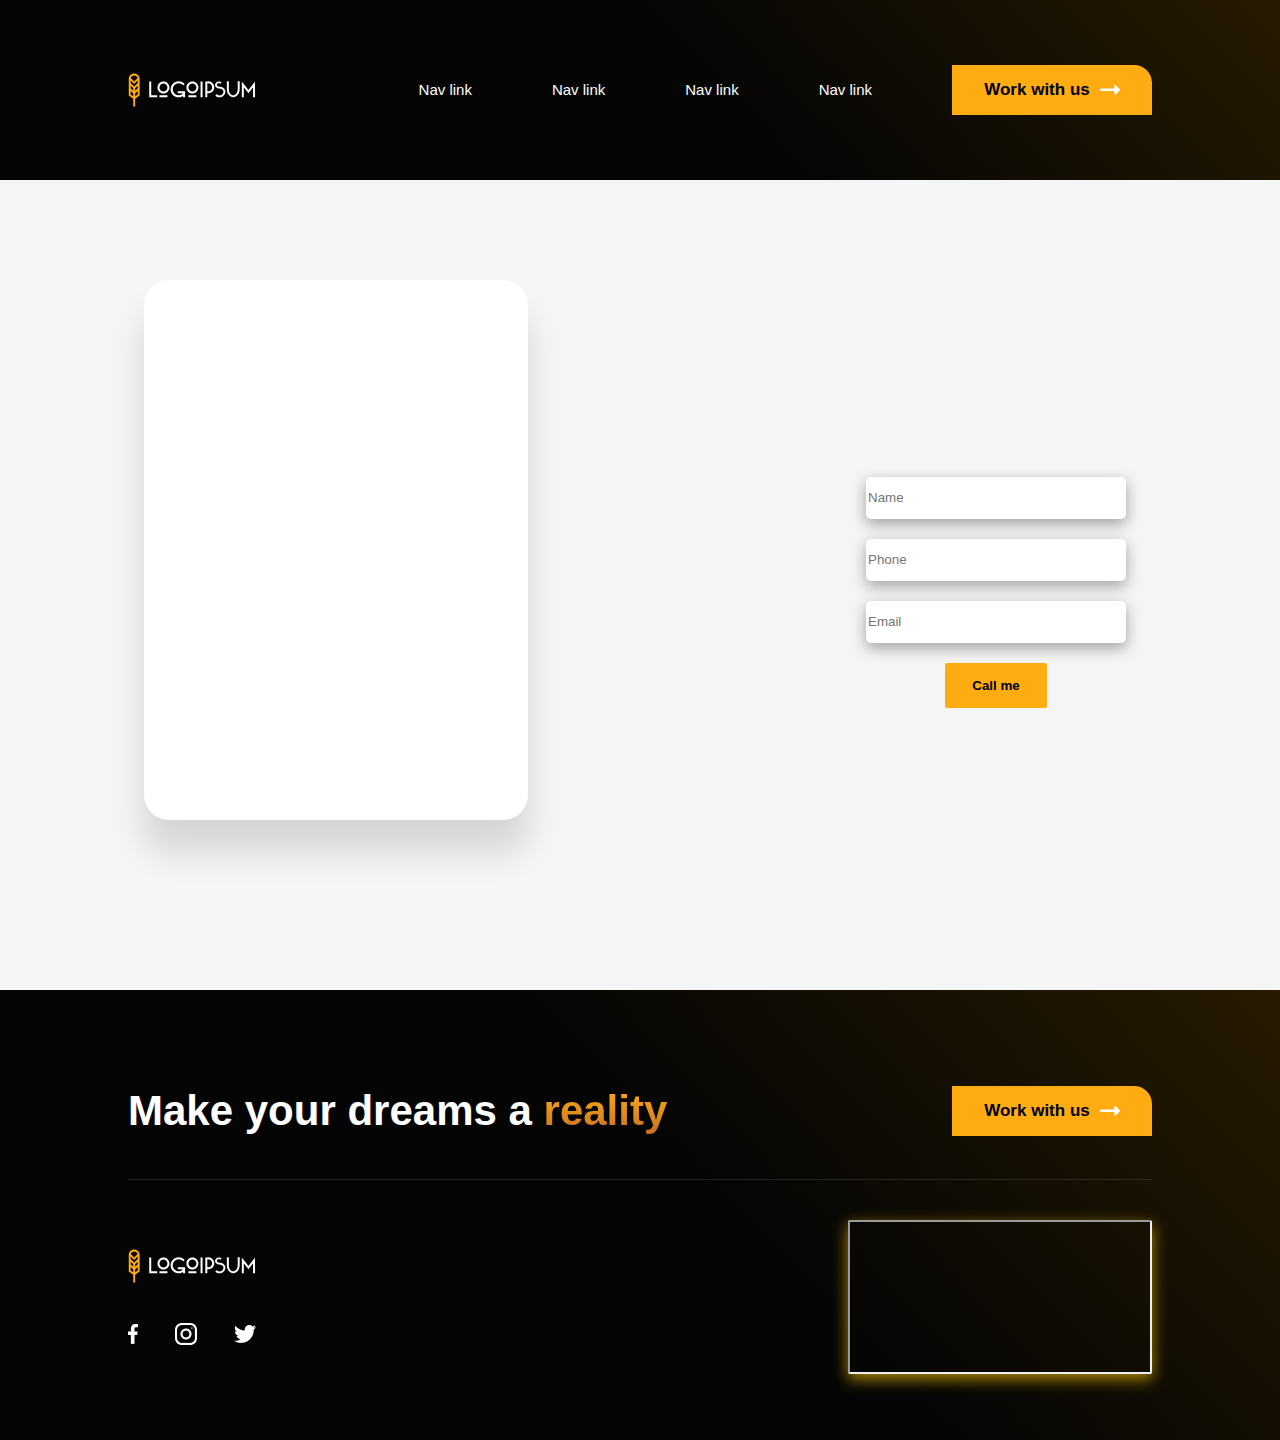
<file: house-detail.html>
<!DOCTYPE html>
<html lang="en">
<head>
    <meta charset="UTF-8">
    <title>Real Estate</title>
    <link rel="preconnect" href="https://fonts.googleapis.com">
    <link rel="preconnect" href="https://fonts.gstatic.com" crossorigin>
    <link href="https://fonts.googleapis.com/css2?family=DM+Sans:wght@400;500;700&display=swap" rel="stylesheet">
    <link rel="stylesheet" href="css/style-detail.css">
</head>
<body>
<!------------------------------------------------------HEADER ------------------------------------------------------>
<header>
    <div class="container_header">
        <div class="logo first">
            <a href="index.html"><img src="images/Logo%20RealEstate.svg" alt="logo"></a>
        </div>
        <nav>
            <ul class="ul_header">
                <li><a href="#">Nav link</a></li>
                <li><a href="#">Nav link</a></li>
                <li><a href="#">Nav link</a></li>
                <li><a href="#">Nav link</a></li>
            </ul>
            <button class="button_header">Work with us <img class="white_arrow" src="images/Arrow%20White.svg" alt="white arrow"></button>
        </nav>
    </div>
</header>

<!------------------------------------------ SECTION 1 ---------------------------------------------------------------->
<section id="section1">
    <div class="container"></div>
    <form name="form1">
        <div id="showBlock">
        <ul class="wrapper">
            <li class="form-row">
                <input type="text" name="name" placeholder="Name" id="name">
            </li>
            <li class="form-row">
                <input type="text" name="phone" placeholder="Phone">
            </li>
            <li class="form-row">
                <input type="email" name="email" placeholder="Email">
            </li>
            <li class="form-row">
                <button class="confirm">Call me</button>
            </li>
        </ul>
        </div>
    </form>
</section>

<!------------------------------------------ FOOTER ---------------------------------------------------------------->

<footer>
    <div class="container_footer">
        <h2>Make your dreams a <span>reality</span></h2>
        <button class="button_header">Work with us <img class="white_arrow" src="images/Arrow%20White.svg" alt="white arrow"></button>
    </div>
    <div class="invisible_stripe"></div>
    <div class="container_footer2">
        <div class="wrap_logo_socials">
            <div class="logo">
                <a href="index.html"><img src="images/Logo%20RealEstate.svg" alt="logo"></a>
            </div>
            <div class="socials">
                <a href="#"><img src="images/001-facebook.png" alt="facebook"></a>
                <a href="#"><img src="images/004-instagram.png" alt="instagram"></a>
                <a href="#"><img src="images/003-twitter.png" alt="twitter"></a>
            </div>
        </div>
        <div class="google-map">
            <iframe src="https://www.google.com/maps/embed?pb=!1m18!1m12!1m3!1d217244.12689124257!2d-114.70781157067826!3d51.08080917681894!2m3!1f0!2f0!3f0!3m2!1i1024!2i768!4f13.1!3m3!1m2!1s0x537169be602638b7%3A0x84cd6ca3dae9a9af!2sCalgary%20Real%20Estate%20Agent%20-%20Brad%20McCallum%20Group%20of%20REAL%20Broker!5e0!3m2!1sru!2sua!4v1687434657571!5m2!1sru!2sua" allowfullscreen="" loading="lazy" referrerpolicy="no-referrer-when-downgrade"></iframe>
        </div>
    </div>
</footer>



<script src="js/house-detail.js"></script>
</body>
</html>
</file>
<file: css/style-detail.css>
/*---------------------------------------------------- HEADER -------------------------------------------------------*/

body {
    margin: 0;
}

header {
    display: flex;
    justify-content: center;
    align-items: center;
    flex-direction: column;
    background: linear-gradient(226deg, #271A00 0%, rgba(0, 0, 0, 0.98) 44.79%);
    height: 20vh;
}

.container_header {
    width: 80%;
    display: flex;
    justify-content: space-between;
    align-items: center;
}

.logo {
    width: 128px;
    height: 34px;
}

.first {
    margin: 20px 0;
}

.white_arrow {
    margin-left: 10px;
}

nav {
    margin: 20px 0;
    display: flex;
    justify-content: space-between;
    align-items: center;
    flex-direction: row;
}

.button_header {
    display: flex;
    justify-content: center;
    align-items: center;
    background: #FFAC12;
    border: none;
    color: black;
    font-family: "DMSans", sans-serif;
    font-weight: bolder;
    font-size: 17px;
    line-height: 20px;
    border-radius: 0 18px 0 0;
    width: 200px;
    height: 50px;
    transition: 0.3s;
}

.button_header:hover{
    transition: 0.3s;
    background-color: #f8a200;
    opacity: 0.8;
}

.ul_header {
    display: flex;
    justify-content: space-between;
    margin: 0 40px;
}

.ul_header > li {
    list-style: none;
    margin: 0 40px;
}

.ul_header > li > a {
    font-family: 'DMSans', sans-serif;
    font-size: 15px;
    line-height: 18px;
    text-decoration: none;
    color: #ffffff;
}

/*---------------------------------------------------- SECTION 1 -----------------------------------------------------*/

#section1 {
    display: flex;
    justify-content: space-around;
    height: 90vh;
    background: #F5F5F5;
}

.container {
    margin-top: 100px;
    display: flex;
    align-items: center;
    flex-direction: column;
    background: #FFFFFF;
    box-shadow: 0 32px 34px rgba(0, 0, 0, 0.133714);
    border-radius: 25px;
    height: 60vh;
    width: 30%;
}

.picture {
    height: 35vh;
    width: 100%;
    border-radius: 25px 25px 0 0;
}

.descrBlock {
    display: flex;
    justify-content: center;
    flex-direction: column;
    align-items: center;
    margin-top: 10px;
}

.typeOfProperty {
    margin: 10px 0;
    font-family: 'DMSans', sans-serif;
    font-size: 24px;
    line-height: 28px;
    color: #000000;
}

.descr {
    margin-top: 10px;
    font-family: 'DMSans', sans-serif;
    font-size: 16px;
    color: #000000;
    width: 80%;
}

.wrapper {
    height: 60vh;
    margin-top: 100px;
    display: flex;
    justify-content: center;
    align-items: center;
    flex-direction: column;
    list-style-type: none;
    border-radius: 25px;
}

.form-row {
    margin: 10px;
}

.form-row > input {
    box-shadow: rgba(0, 0, 0, 0.35) 0 5px 15px;
    width: 20vw;
    height: 40px;
    border: none;
    border-radius: 5px;
}

.form-row > input:focus{
    outline: none;
    border: 1px solid #FFAC12;
}

.confirm {
    padding: 0;
    width: 8vw;
    height: 5vh;
    border: none;
    border-radius: 2px;
    color: black;
    background-color: #FFAC12;
    font-family: "DMSans", sans-serif;
    font-weight: bolder;
    transition: 0.3s;
}

.confirm:hover{
    transition: 0.3s;
    background-color: #c48101;
    opacity: 0.8;
}

/*------------------------------------------- FOOTER --------------------------------------------------------------*/

footer {
    display: flex;
    justify-content: center;
    align-items: center;
    flex-direction: column;
    background: linear-gradient(226deg, #271A00 0%, rgba(0, 0, 0, 0.98) 44.79%);
    height: 50vh;
}

.container_footer {
    width: 80%;
    display: flex;
    justify-content: space-between;
    align-items: center;
}

.container_footer > h2 {
    color: #FFF;
    font-size: 42px;
    font-family: 'DMSans', sans-serif;
    font-weight: 700;
}

.container_footer > h2 > span {
    font-size: 42px;
    font-family: 'DMSans', sans-serif;
    font-weight: 700;
    background-image: linear-gradient(#FFAC12, #C87224);
    -webkit-background-clip: text;
    -webkit-text-fill-color: transparent;
}

.invisible_stripe {
    margin-top: 10px;
    height: 1px;
    width: 80%;
    opacity: 0.1;
    background: #FFF;
}

.container_footer2 {
    margin-top: 40px;
    width: 80%;
    display: flex;
    justify-content: space-between;
    align-items: center;
}

.wrap_logo_socials {
    display: flex;
    gap: 40px;
    justify-content: center;
    align-items: center;
    flex-direction: column;
}

.socials {
    width: 128px;
    display: flex;
    justify-content: space-between;
    align-items: center;
}

.google-map > iframe{
    border-radius: 2px;
    box-shadow: rgb(173, 137, 3) 0 5px 15px;
}

/*----------------------------------------------- FORM --------------------------------------------------------------*/

#showBlock {
    margin-top: 100px;
    display: flex;
    align-items: center;
    flex-direction: column;
    border-radius: 25px;
    height: 60vh;
}

#showBlock > h2 {
    margin-top: 100px;
    font-size: 42px;
    font-family: 'DMSans', sans-serif;
    font-weight: 700;
    background-image: linear-gradient(#FFAC12, #C87224);
    -webkit-background-clip: text;
    -webkit-text-fill-color: transparent;
}

#showBlock > h3 {
    margin: 10px 0;
    font-size: 24px;
    font-family: 'DMSans', sans-serif;
    font-weight: 700;
    background-image: linear-gradient(#8f5f05, #482200);
    -webkit-background-clip: text;
    -webkit-text-fill-color: transparent;
}

.closeButton {
    margin-top: 30px;
    display: flex;
    justify-content: center;
    align-items: center;
    background: #FFAC12;
    border: none;
    color: black;
    font-family: "DMSans", sans-serif;
    font-weight: bolder;
    font-size: 17px;
    line-height: 20px;
    border-radius: 0 18px 0 0;
    width: 200px;
    height: 50px;
    transition: 0.3s;
}

.closeButton:hover {
    transition: 0.3s;
    background-color: #f8a200;
    opacity: 0.8;
}
</file>
